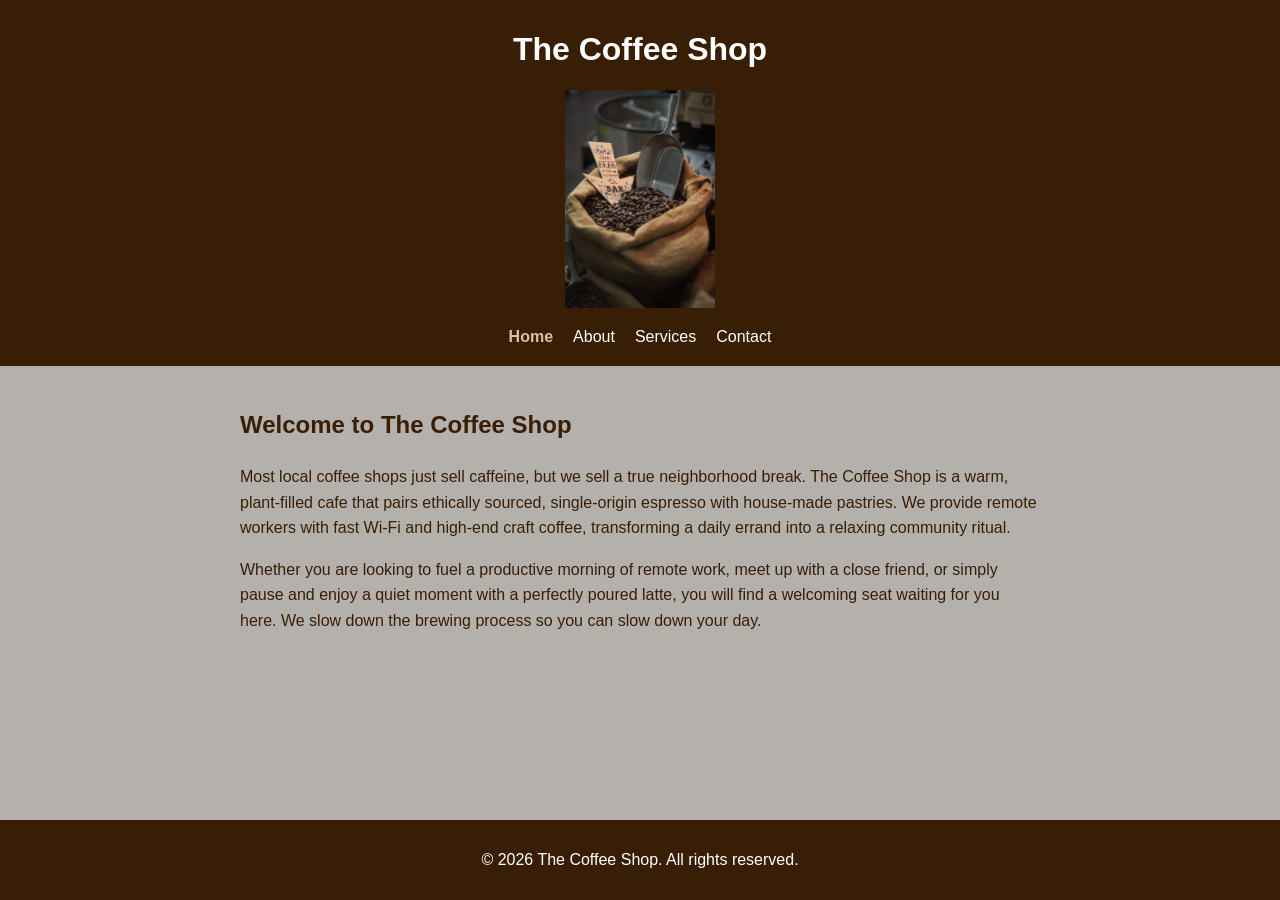
<file: index.html>
<!DOCTYPE html>
<html lang="en">
<head>
    <meta charset="UTF-8">
    <meta name="viewport" content="width=device-width, initial-scale=1.0">
    <title>The Coffee Shop</title>
    <link rel="stylesheet" href="style.css" />
</head>
<body>
    <header>
       
        <div class="nav-container">
            <h1>The Coffee Shop</h1>
            <img src="images/logo.png" alt="The Coffee Shop logo">
            <nav>
                <a href="index.html" class="active">Home</a>
                <a href="about.html">About</a>
                <a href="services.html">Services</a>
                <a href="contact.html">Contact</a>
            </nav>
        </div>
    </header>
    <main class="content">
        <h2>Welcome to The Coffee Shop</h2>
        <p>Most local coffee shops just sell caffeine, but we sell a true neighborhood break. The Coffee Shop is a warm, plant-filled cafe that pairs ethically sourced, single-origin espresso with house-made pastries. We provide remote workers with fast Wi-Fi and high-end craft coffee, transforming a daily errand into a relaxing community ritual.</p>
        <p>Whether you are looking to fuel a productive morning of remote work, meet up with a close friend, or simply pause and enjoy a quiet moment with a perfectly poured latte, you will find a welcoming seat waiting for you here. We slow down the brewing process so you can slow down your day.</p>
    </main>
    <footer>
        <p>&copy; 2026 The Coffee Shop. All rights reserved.</p>
    </footer>
    <script src="script.js"></script>
</body>
</html>
</file>
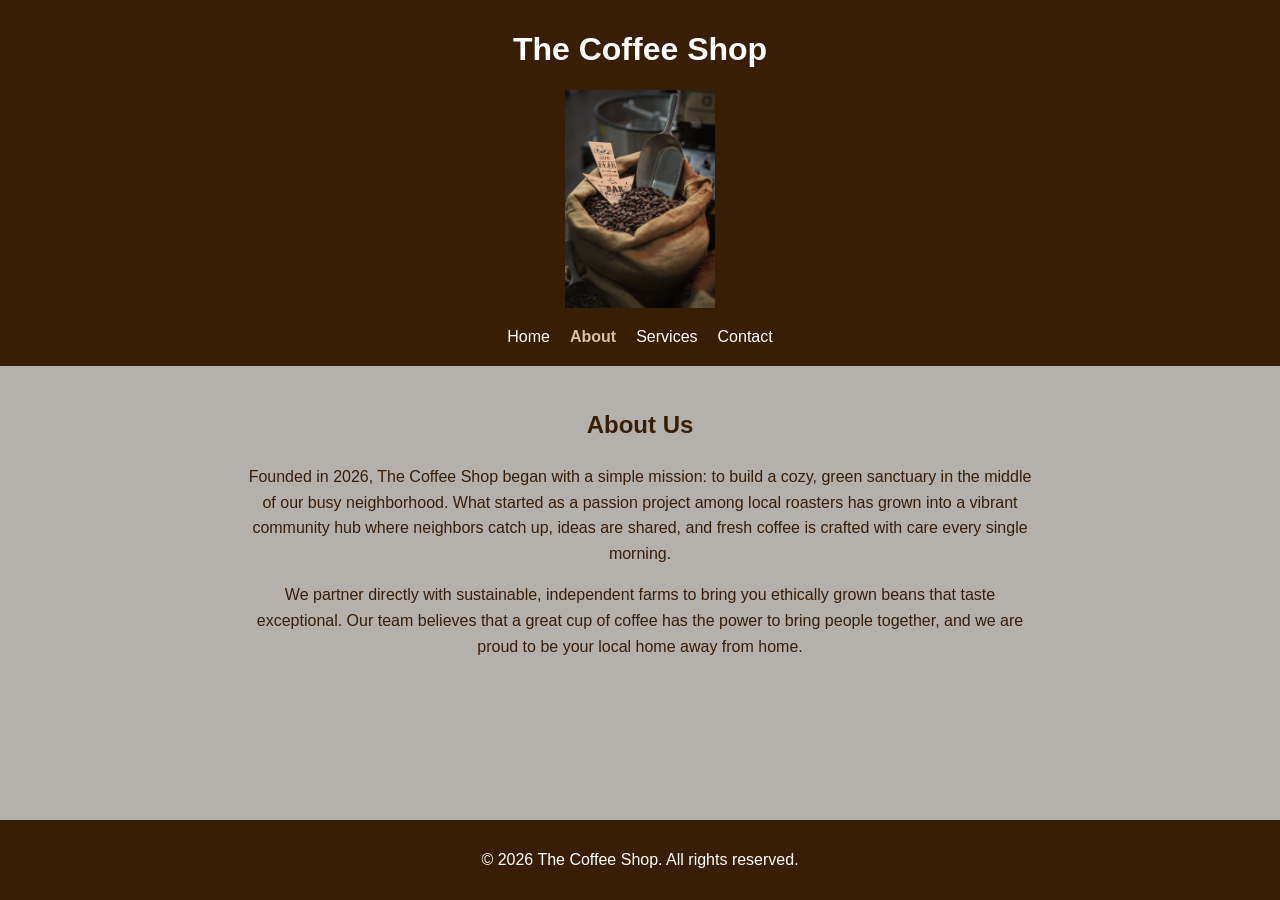
<file: about.html>
<!DOCTYPE html>
<html lang="en">
<head>
    <meta charset="UTF-8">
    <meta name="viewport" content="width=device-width, initial-scale=1.0">
    <title>The Coffee Shop</title>
    <link rel="stylesheet" href="style.css" />
</head>
<body>
    <header>
        
        <div class="nav-container">
            <h1>The Coffee Shop</h1>
            <img src="images/logo.png" alt="The Coffee Shop logo">
            <nav>
                <a href="index.html">Home</a>
                <a href="about.html" class="active">About</a>
                <a href="services.html">Services</a>
                <a href="contact.html">Contact</a>
            </nav>
        </div>
    </header>
    <main class="content">
        <section style="text-align: center;">
            <h1>About Us</h1>
            <p>Founded in 2026, The Coffee Shop began with a simple mission: to build a cozy, green sanctuary in the middle of our busy neighborhood. What started as a passion project among local roasters has grown into a vibrant community hub where neighbors catch up, ideas are shared, and fresh coffee is crafted with care every single morning.</p>
            <p>We partner directly with sustainable, independent farms to bring you ethically grown beans that taste exceptional. Our team believes that a great cup of coffee has the power to bring people together, and we are proud to be your local home away from home.</p>
        </section>
    </main>
    <footer>
        <p>&copy; 2026 The Coffee Shop. All rights reserved.</p>
    </footer>
    <script src="script.js"></script>
</body>
</html>
</file>
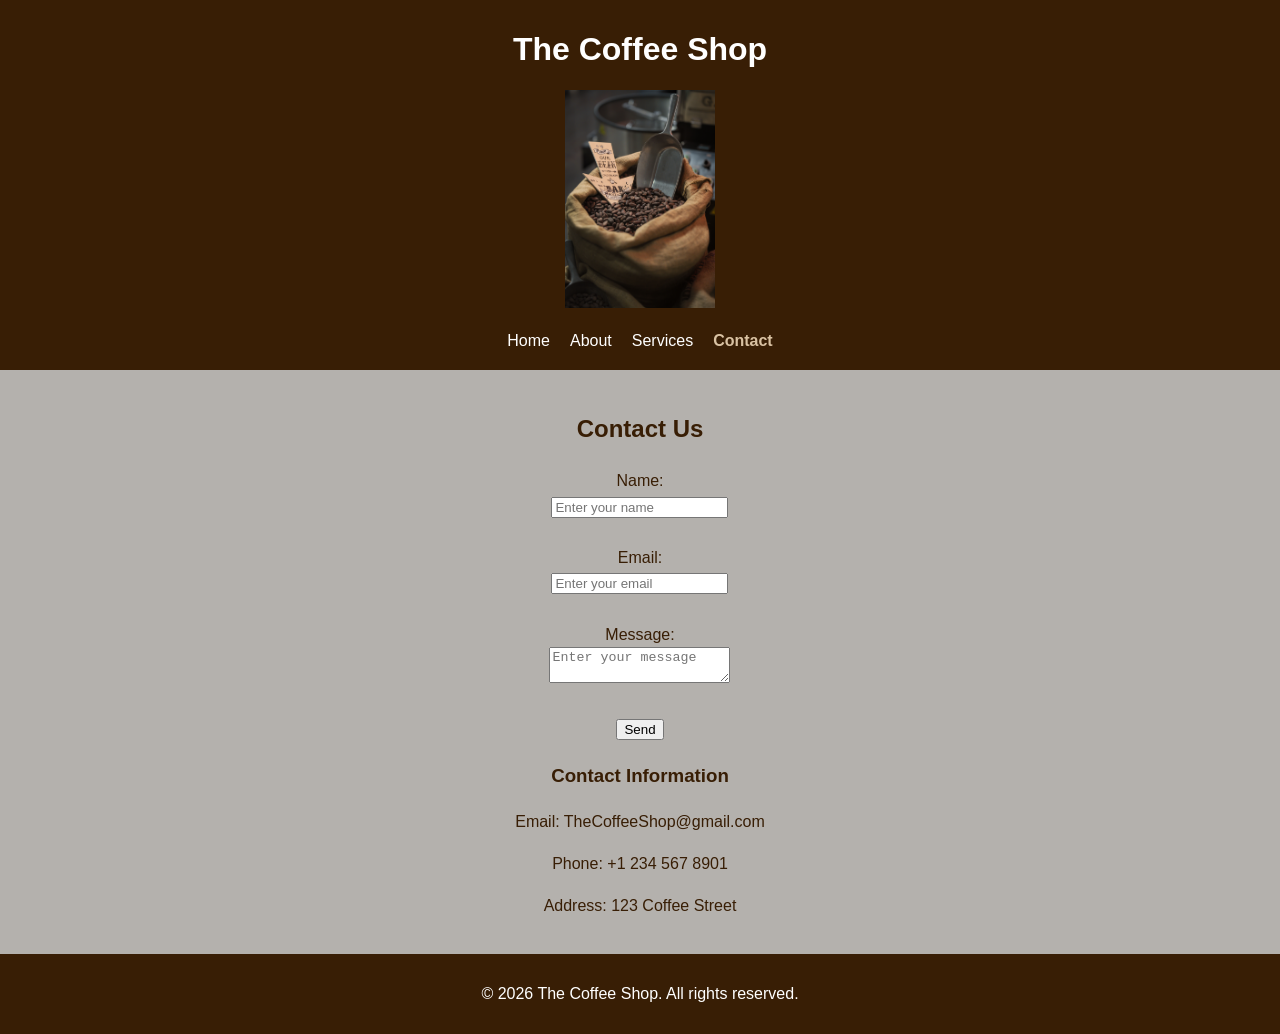
<file: contact.html>
<!DOCTYPE html>
<html lang="en">
<head>
    <meta charset="UTF-8">
    <meta name="viewport" content="width=device-width, initial-scale=1.0">
    <title>Contact Us | The Coffee Shop</title>
    <link rel="stylesheet" href="style.css" />
</head>
<body>
    <header>
        <h1>The Coffee Shop</h1>
        <img src="images/logo.png" alt="The Coffee Shop logo">
        <nav>
            <a href="index.html">Home</a>
            <a href="about.html">About</a>
            <a href="services.html">Services</a>
            <a href="contact.html" class="active">Contact</a>
        </nav>
    </header>
    <main class="content">
        <section style="text-align: center;">
            <h1>Contact Us</h1>
           
            <form id="contact-form">
                <label for="name">Name:</label><br>
                <input type="text" id="name" placeholder="Enter your name" required><br><br>
                <label for="email">Email:</label><br>
                <input type="email" id="email" placeholder="Enter your email" required><br><br>
                <label for="message">Message:</label><br>
                <textarea id="message" placeholder="Enter your message" required></textarea><br><br>
                <button type="submit">Send</button>
            </form>
            <p id="form-feedback" aria-live="polite" style="font-weight: bold; margin-top: 15px;"></p>
            
            <h3>Contact Information</h3>
            <p>Email: TheCoffeeShop@gmail.com</p>
            <p>Phone: +1 234 567 8901</p>
            <p>Address: 123 Coffee Street</p>
        </section>
    </main>
    <footer>
        <p>&copy; 2026 The Coffee Shop. All rights reserved.</p>
    </footer>
    <script src="script.js"></script>
</body>
</html>
</file>
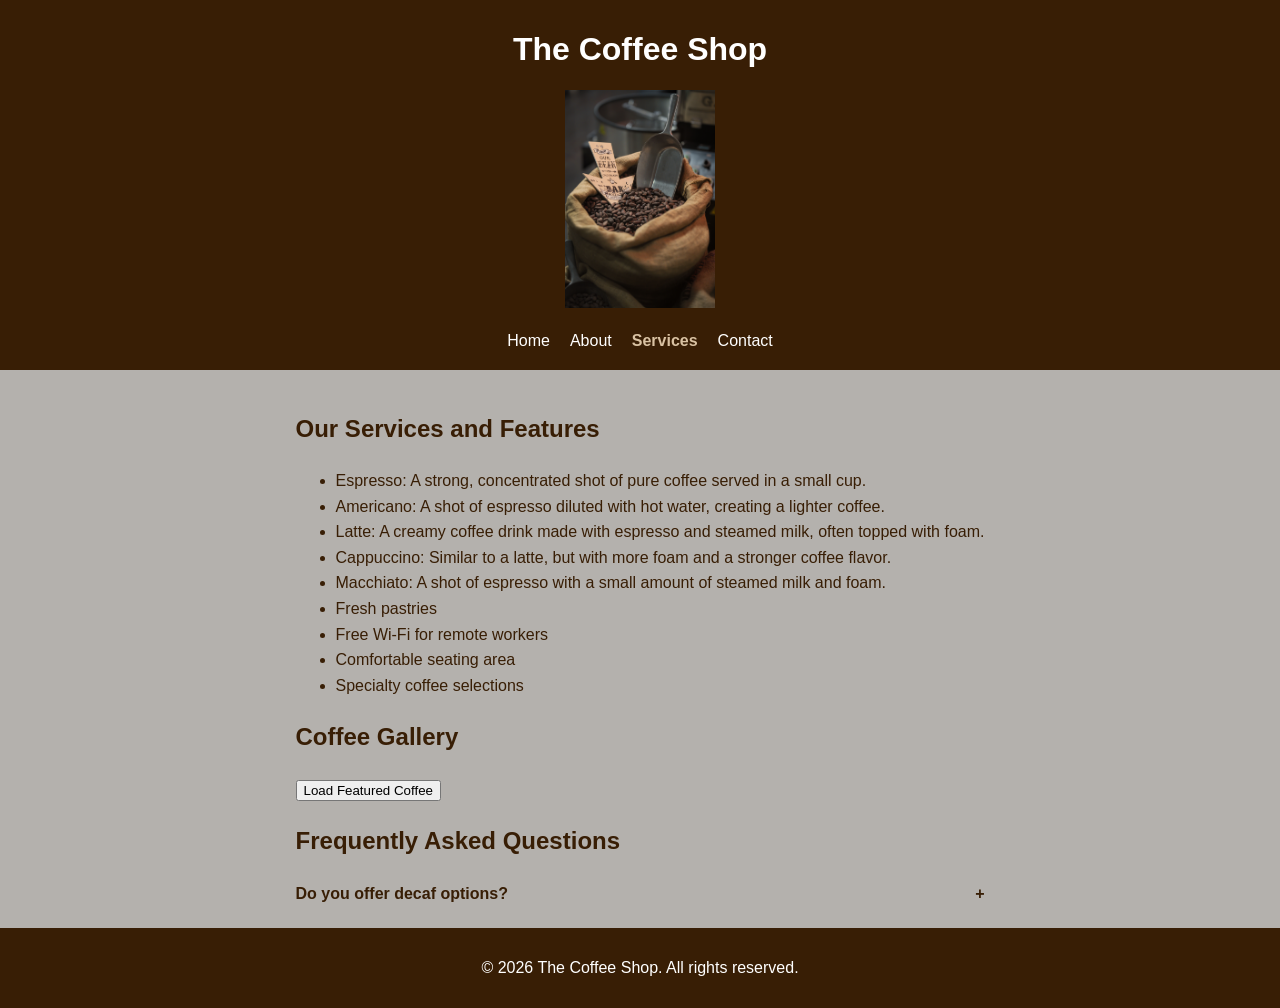
<file: services.html>
<!DOCTYPE html>
<html lang="en">
<head>
    <meta charset="UTF-8">
    <meta name="viewport" content="width=device-width, initial-scale=1.0">
    <title>Services | The Coffee Shop</title>
    <link rel="stylesheet" href="style.css" />
</head>
<body>
    <header>
        <h1>The Coffee Shop</h1>
        <img src="images/logo.png" alt="The Coffee Shop logo">
        <nav>
            <a href="index.html">Home</a>
            <a href="about.html">About</a>
            <a href="services.html" class="active">Services</a>
            <a href="contact.html">Contact</a>
        </nav>
    </header>
    <main class="content">
        <section>
            <h2>Our Services and Features</h2>
            <ul>
                <li>Espresso: A strong, concentrated shot of pure coffee served in a small cup.</li>
                <li>Americano: A shot of espresso diluted with hot water, creating a lighter coffee.</li>
                <li>Latte: A creamy coffee drink made with espresso and steamed milk, often topped with foam.</li>
                <li>Cappuccino: Similar to a latte, but with more foam and a stronger coffee flavor.</li>
                <li>Macchiato: A shot of espresso with a small amount of steamed milk and foam.</li>
                <li>Fresh pastries</li>
                <li>Free Wi-Fi for remote workers</li>
                <li>Comfortable seating area</li>
                <li>Specialty coffee selections</li>
            </ul>
        </section>

        <section class="gallery-section">
            <h2>Coffee Gallery</h2>
            <div class="gallery-container">
                <button id="gallery-btn" type="button">Load Featured Coffee</button>
                <div id="image-display-area"></div>
            </div>
        </section>


        <section class="faq-section">
            <h2>Frequently Asked Questions</h2>
            <div class="faq-item">
                <button class="faq-toggle" aria-expanded="false">Do you offer decaf options? <span class="icon">+</span></button>
                <div class="faq-answer">
                    <p>Yes! We offer decaf espresso and coffee beans for all our drinks.</p>
                </div>
            </div>
        </section>
    </main>
    <footer>
        <p>&copy; 2026 The Coffee Shop. All rights reserved.</p>
    </footer>
    <script src="script.js"></script>
</body>
</html>
</file>
<file: style.css>
body { 
    background-color: #b4b1ad; 
    font-family: Arial, sans-serif; 
    color: #381e05; 
    margin: 0; 
    min-height: 100vh; 
    display: flex; 
    flex-direction: column; 
} 

header { 
    background-color: #381e05; 
    color: white; 
    text-align: center; 
    padding: 10px; 
} 

header img { 
    width: 150px; 
    height: auto; 
} 


.nav-container {
    display: flex;
    flex-direction: column;
    align-items: center;
}

nav {
    display: flex;
    justify-content: center;
    margin-top: 10px;
}

nav a { 
    color: white; 
    text-decoration: none; 
    margin: 10px; 
} 

nav a:hover, nav a.active { 
    color: #d9c2a3 !important; 
    font-weight: bold;
} 

.content { 
    padding: 20px; 
    line-height: 1.6; 
    max-width: 800px; 
    margin: auto; 
} 

main { 
    flex: 1; 
} 

footer { 
    text-align: center; 
    padding: 15px; 
    background-color: #381e05; 
    color: white; 
} 


.faq-answer { 
    max-height: 0; 
    overflow: hidden; 
    transition: max-height 0.3s ease-in-out; 
} 

.faq-toggle { 
    background: none; 
    border: none; 
    font-size: 1rem; 
    font-weight: bold; 
    color: #381e05; 
    cursor: pointer; 
    width: 100%; 
    text-align: left; 
    display: flex; 
    justify-content: space-between; 
    padding: 5px 0; 
}


@media (max-width: 600px) { 
    .nav-container { 
        flex-direction: column; 
        text-align: center; 
        gap: 12px; 
    } 
    nav { 
        flex-direction: column; 
        width: 100%; 
        gap: 5px; 
    } 
    nav a { 
        display: block; 
        width: 100%; 
        padding: 10px 0; 
        margin: 5px 0;
    } 
}
</file>
